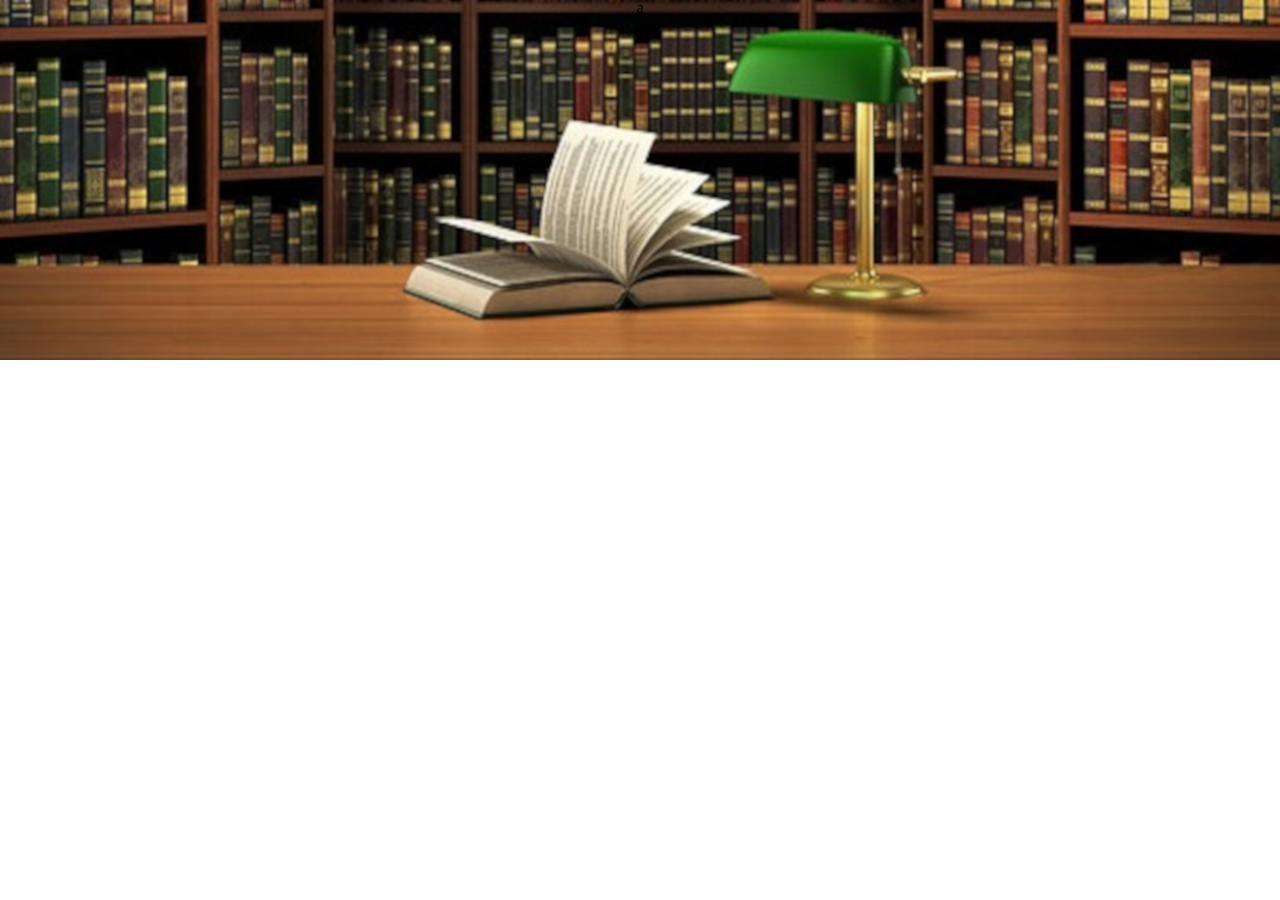
<file: index.html>
<!DOCTYPE html>
<html lang="pt-BR">
<head>
	<meta charset="UTF-8">
	<meta http-equiv="X-UA-Compatible" content="IE=edge">
	<meta name="viewport" content="width=device-width, initial-scale=1.0">
	<link rel="stylesheet" href="css/reset.css">
	<link rel="stylesheet" href="css/style.css">
	<title>Curriculum Vitae</title>
</head>
<body>
	<container class="cont1">
		<div>
			<img class="i1" src="imagens/livros2g2.png" alt="livro sobre a mesa">
		</div>
	</container>
	<container class="cont2">
		<div class="dados">
			a
		</div>
		<div class="foto">
			b
		</div>
	</container>

</body>
</html>
</file>
<file: css/style.css>
.cont1{
	
}

.i1{
	display: flex;
	position: absolute;
	float:left;
  	width:100%;
  	height:360px;
}

.dados{
	flex: 1;
	position: relative;
	text-align: center;
}
</file>
